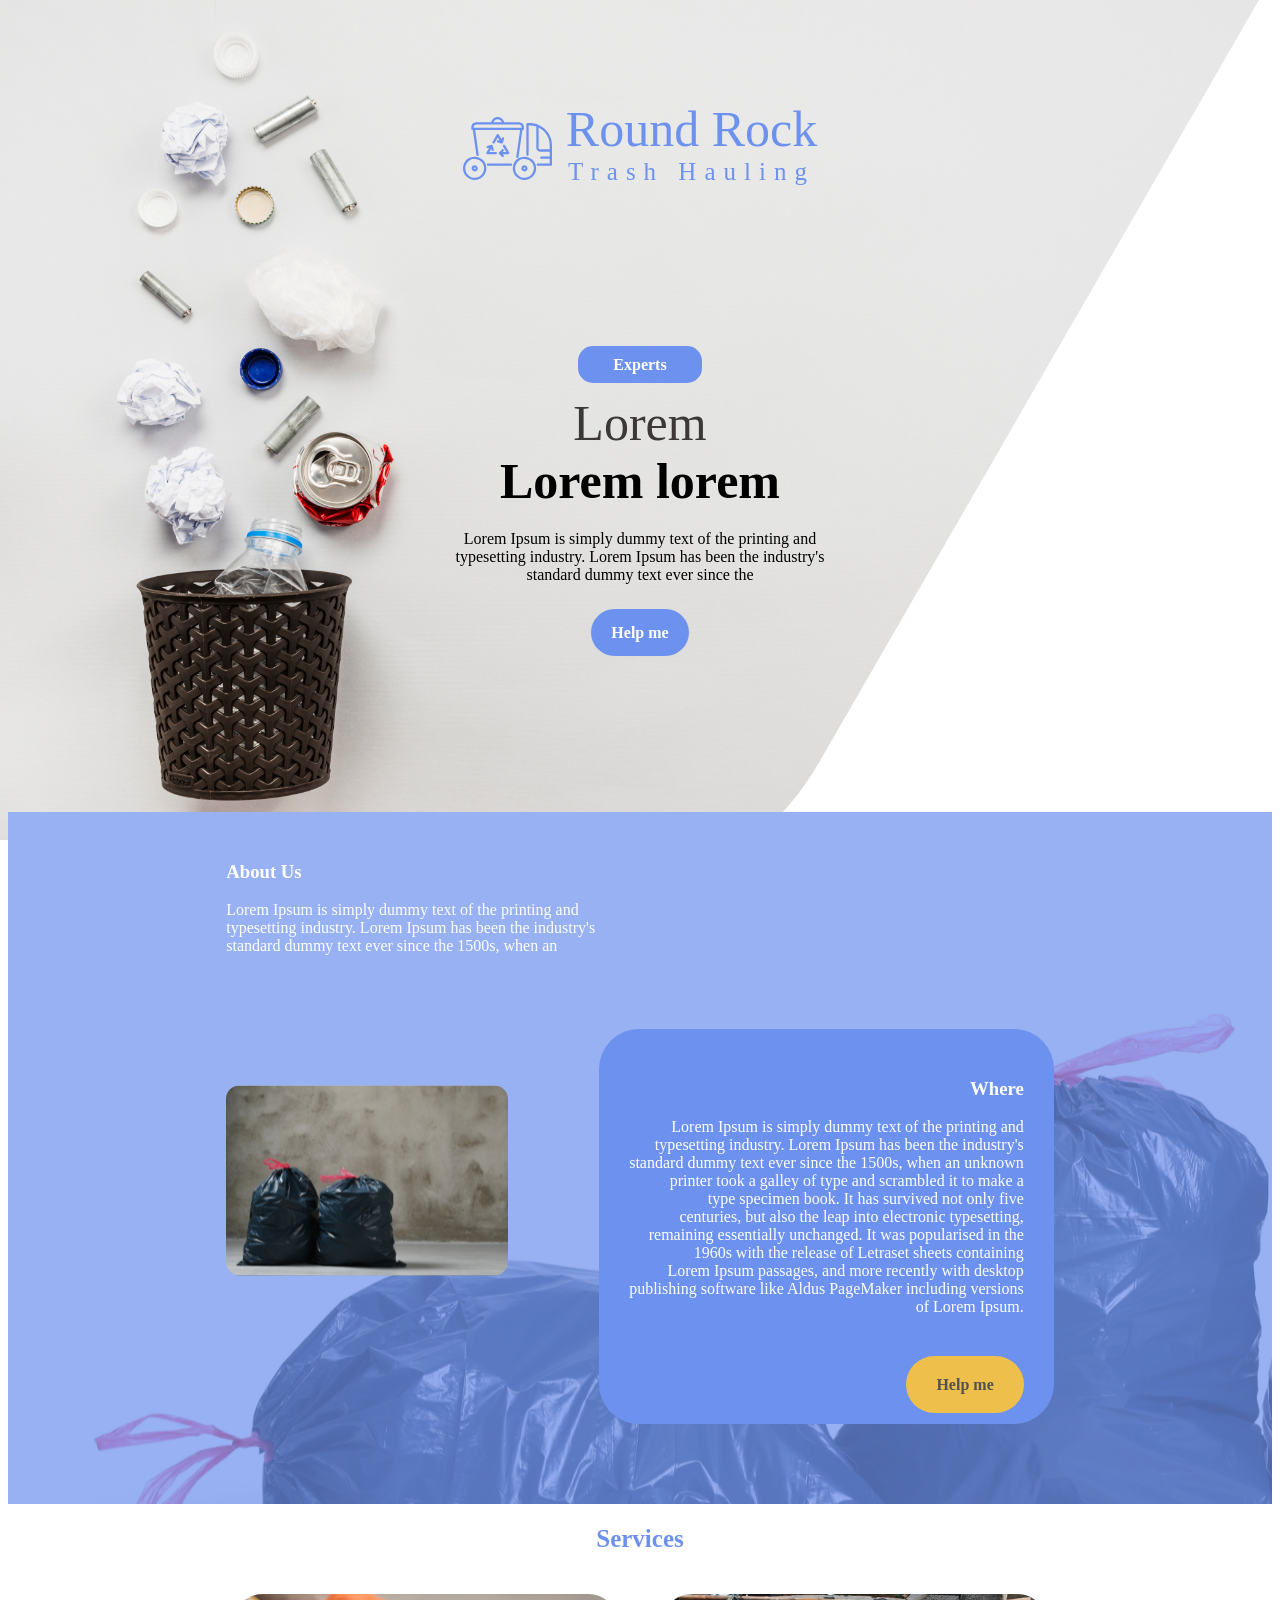
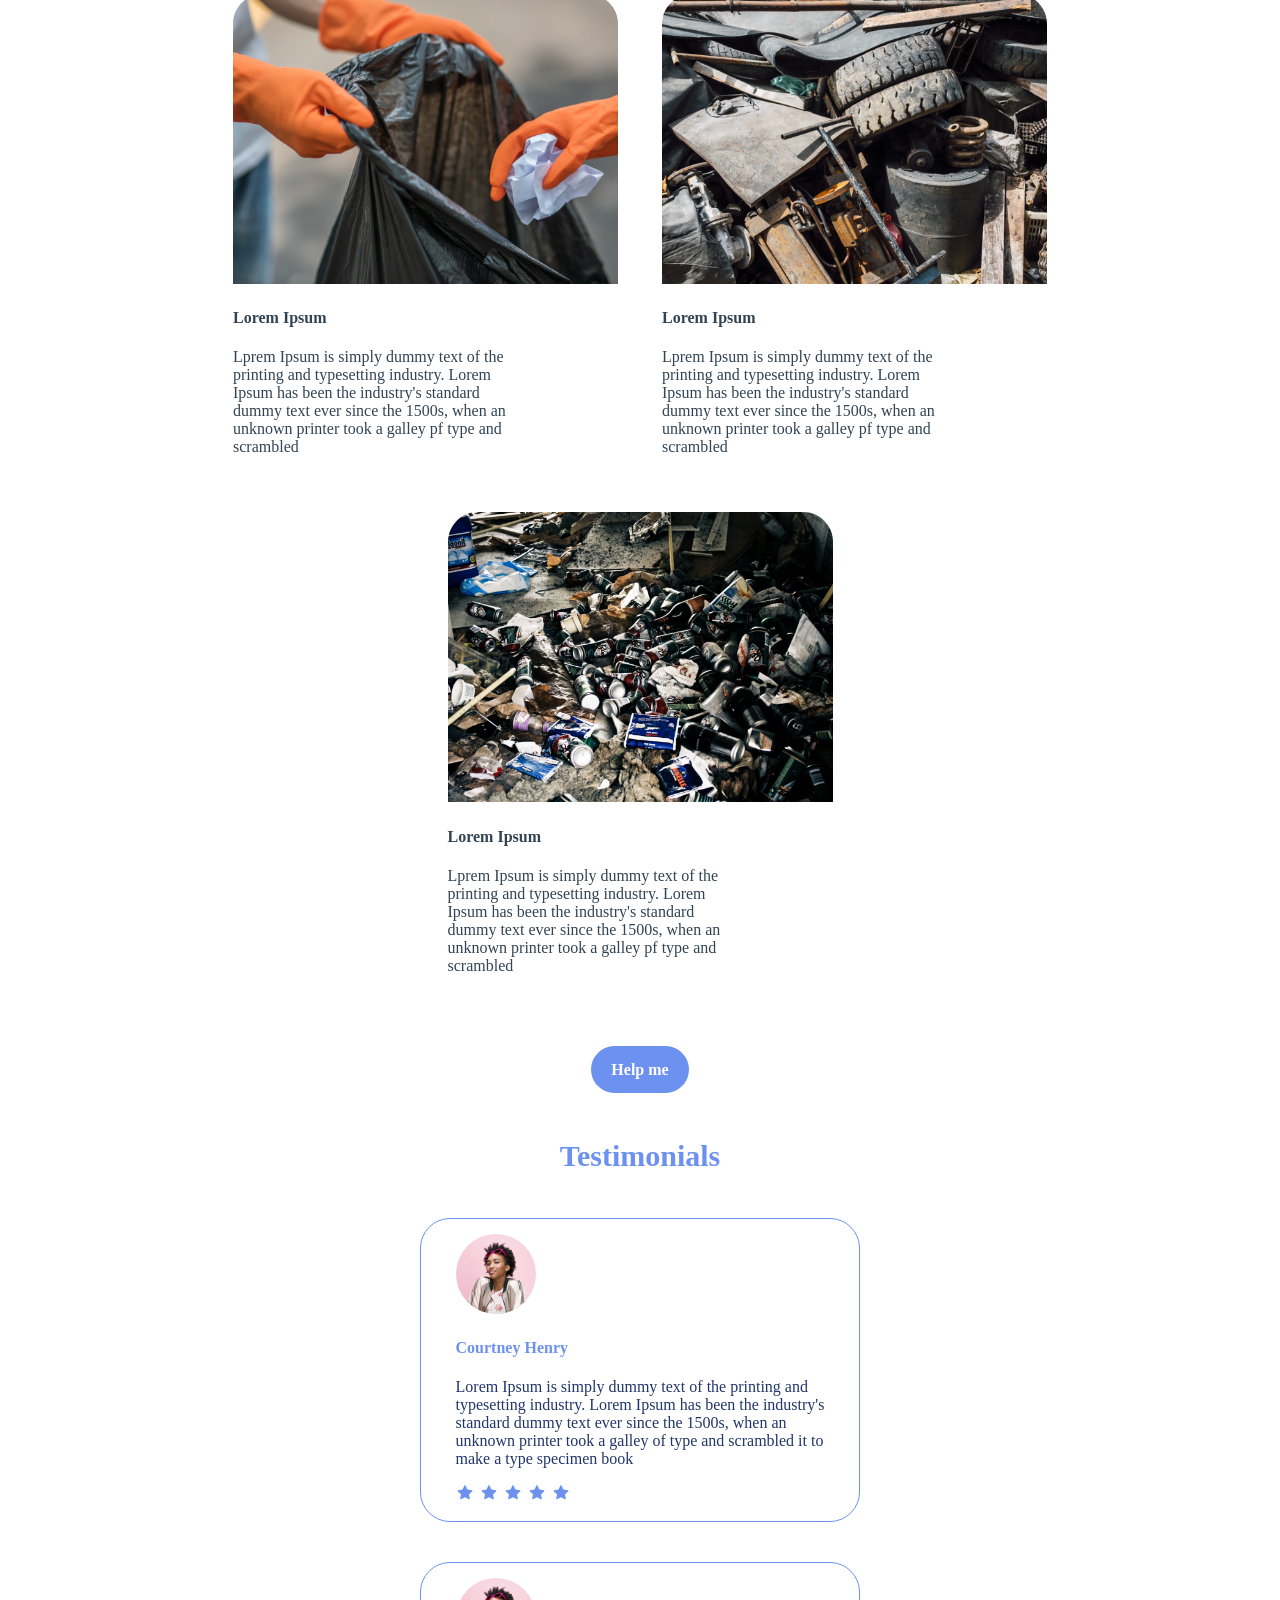
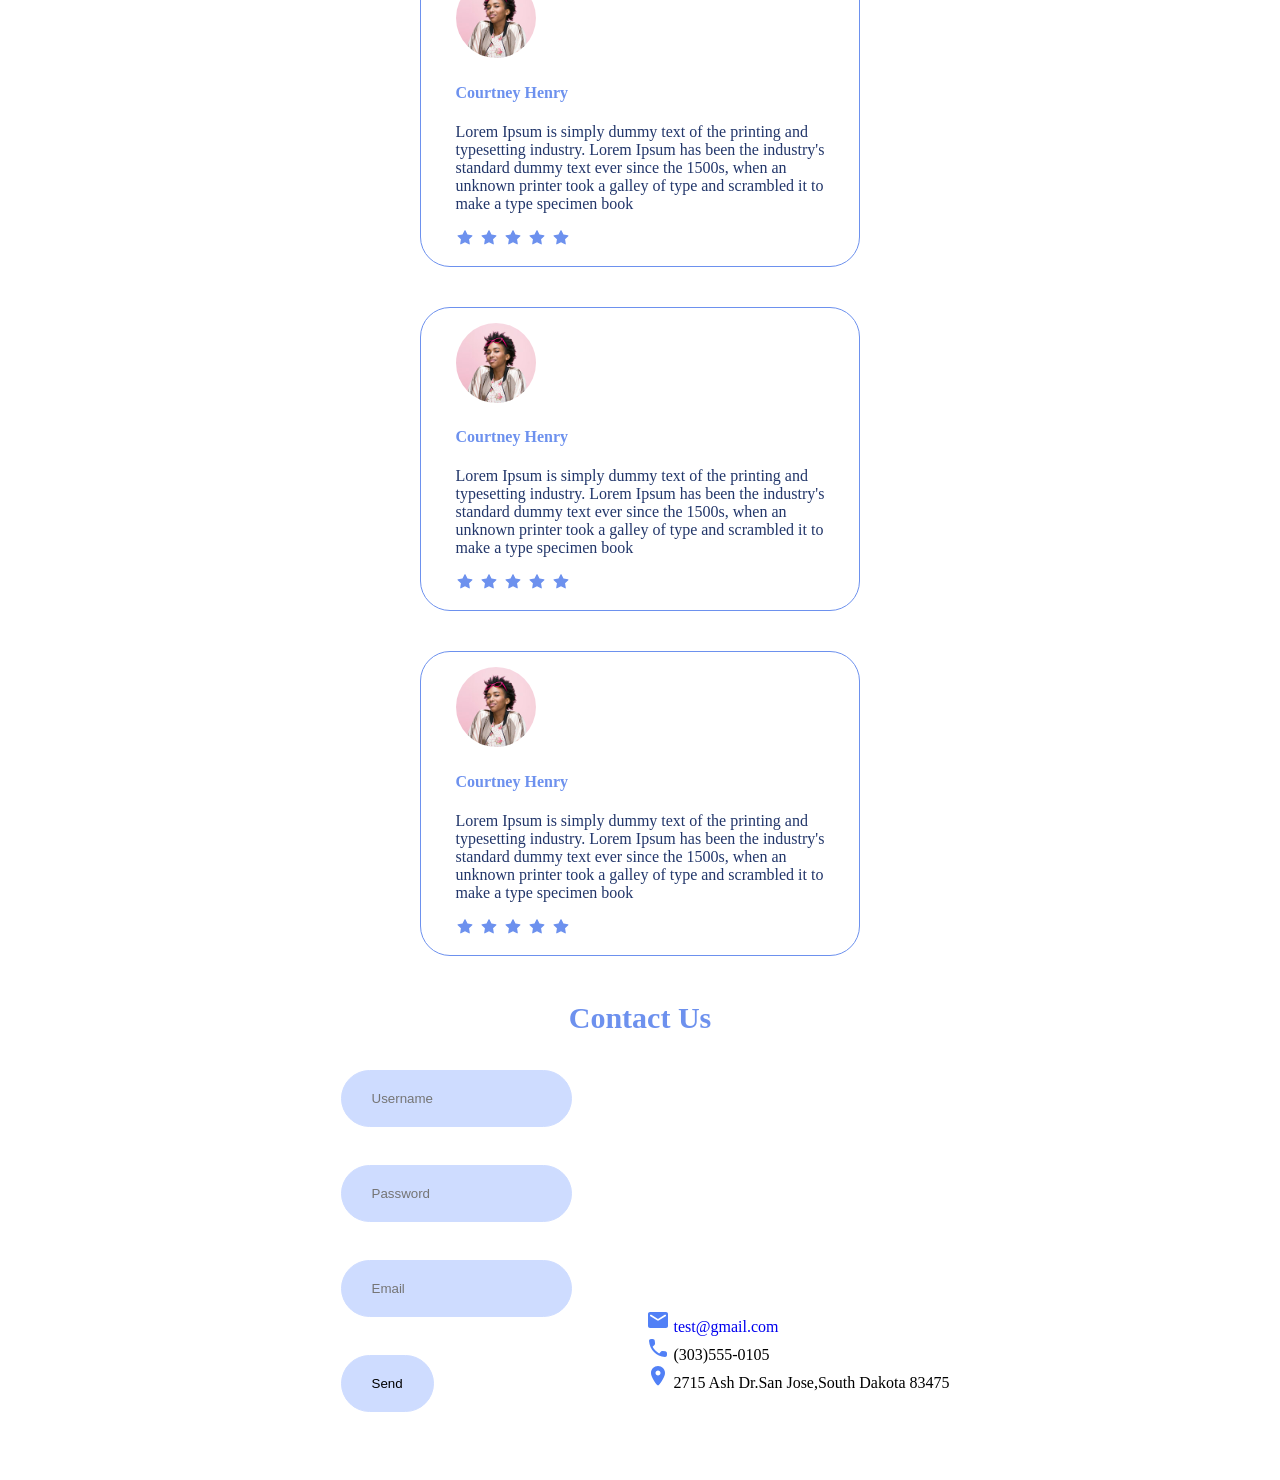
<file: Trash Hauling/pages/index.html>
<!DOCTYPE html>
<html lang="en">
<head>
	<meta charset="UTF-8">
	<title>trash hauling</title>
<link href="style.css" rel="stylesheet" type="text/css">
</head>
<body>
<!--	Header-->
	<header>
	   <div>
		 <div class="Toop">
		   <img src="../assets/image/trashhauling.svg" alt="Trashhauling"
				height:"449" width="89" loading="lazy">
			 <div class="title">
			   <span class="write">Round Rock</span>
				 <br>
				 <span class="line">Trash Hauling</span>
			 </div>
		 </div>
	   </div>
	</header>
<!--	Main-->
	<main>
	  <section class="section">
		<a href="#" class="link">Experts</a>
		<div class="up">
		  <h1>
          <span class="text">Lorem</span>
			  <br>
		  <span class="text-line">Lorem lorem</span>
		  </h1>
		  <p>
		       Lorem Ipsum is simply dummy text of the printing and<br />
            typesetting industry. Lorem Ipsum has been the industry's<br />
            standard dummy text ever since the
		  </p>
			<div class="Help">
			 <a href="#" class="help">Help me</a>
			</div>
		</div>
	  </section>
	</main>
<!--	About us-->
	<article class="mind">
	  <section class="auto">
		<div class="aboutus">
		  <h3>About Us</h3>
			<p>
			       Lorem Ipsum is simply dummy text of the printing and<br />
          typesetting industry. Lorem Ipsum has been the industry's<br />
          standard dummy text ever since the 1500s, when an
			</p>
			<img src="../assets/image/bags.svg" alt="Bags"
			 height="419"
			 width="282"
			 loading="lazy">
			
		</div>
		<div class="where">
		  <h3>Where</h3>
		  <p>
			         Lorem Ipsum is simply dummy text of the printing and<br />
          typesetting industry. Lorem Ipsum has been the industry's<br />
          standard dummy text ever since the 1500s, when an unknown<br />
          printer took a galley of type and scrambled it to make a<br />
          type specimen book. It has survived not only five<br />
          centuries, but also the leap into electronic typesetting,<br />
          remaining essentially unchanged. It was popularised in the<br />
          1960s with the release of Letraset sheets containing<br />
          Lorem Ipsum passages, and more recently with desktop<br />
          publishing software like Aldus PageMaker including versions<br />
          of Lorem Ipsum.
		  </p>
		  <div class="button">
			<a href="#" class="btn">Help me</a>
		  </div>
		 </div>
	  </section>
	</article>
<!--	Services-->
	<section class="services">
	<h2>Services</h2>
	<div class="images">
	  <div class="card">
		<img src="../assets/image/bag.svg" alt="bag"
			 height="290" width="385" loading="lazy">
		 <h4>Lorem Ipsum</h4>
		  <p>
		        Lprem Ipsum is simply dummy text of the<br />
                printing and typesetting industry. Lorem<br />
                Ipsum has been the industry's standard<br />
                dummy text ever since the 1500s, when an<br />
                unknown printer took a galley pf type and<br />
                scrambled
		  </p>
	  </div>	
	<div class="card">
		<img src="../assets/image/vehicle.svg" alt="vehicle" width="385" height="290" loading="lazy">
		<h4>Lorem Ipsum</h4>
		<p>
		      Lprem Ipsum is simply dummy text of the<br />
                printing and typesetting industry. Lorem<br />
                Ipsum has been the industry's standard<br />
                dummy text ever since the 1500s, when an<br />
                unknown printer took a galley pf type and<br />
                scrambled
		</p>
	</div>
	<div class="card">
		<img src="../assets/image/heap.svg" alt="heap" width="385" height="290" loading="lazy">
		<h4>Lorem Ipsum</h4>
		<p>
		      Lprem Ipsum is simply dummy text of the<br />
                printing and typesetting industry. Lorem<br />
                Ipsum has been the industry's standard<br />
                dummy text ever since the 1500s, when an<br />
                unknown printer took a galley pf type and<br />
                scrambled
		</p>
	</div>
		</div>
		<a href="#" class="help">Help me</a>
	</section>
<!--	Testimonials-->
	<section class="testimonials">
	  <h2>Testimonials</h2>
		<div class="commend">
		<img src="../assets/image/woman.svg" alt="woman" width="80" height="80" loading="lazy">
		<span>
			<h4>Courtney Henry</h4>
			<p>
			     Lorem Ipsum is simply dummy text of the printing and<br>
              typesetting industry. Lorem Ipsum has been the industry's<br>
              standard dummy text ever since the 1500s, when an<br>
              unknown printer took a galley of type and scrambled it to<br>
              make a type specimen book
			</p>
			<img src="../assets/image/stars.svg" alt="stars" width="114" height="18" loading="lazy">
		</span>
		</div>
		<br>
		<div class="commend">
		<img src="../assets/image/woman.svg" alt="woman" width="80" height="80" loading="lazy">
		<span>
		<h4>Courtney Henry</h4>	
		<p>
		     Lorem Ipsum is simply dummy text of the printing and<br>
              typesetting industry. Lorem Ipsum has been the industry's<br>
              standard dummy text ever since the 1500s, when an<br>
              unknown printer took a galley of type and scrambled it to<br>
              make a type specimen book	
		</p>
			<img src="../assets/image/stars.svg" alt="stars" width="114" height="18">
		</span>
		</div>
		<br>
		<div class="commend">
		<img src="../assets/image/woman.svg" alt="woman" width="80" height="80" loading="lazy">
		<span>
		<h4>Courtney Henry</h4>	
		<p>
		     Lorem Ipsum is simply dummy text of the printing and<br>
              typesetting industry. Lorem Ipsum has been the industry's<br>
              standard dummy text ever since the 1500s, when an<br>
              unknown printer took a galley of type and scrambled it to<br>
              make a type specimen book	
		</p>
			<img src="../assets/image/stars.svg" alt="stars" width="114" height="18">
		</span>
		</div>
		<br>
		<div class="commend">
		<img src="../assets/image/woman.svg" alt="woman" width="80" height="80" loading="lazy">
		<span>
		<h4>Courtney Henry</h4>	
		<p>
		     Lorem Ipsum is simply dummy text of the printing and<br>
              typesetting industry. Lorem Ipsum has been the industry's<br>
              standard dummy text ever since the 1500s, when an<br>
              unknown printer took a galley of type and scrambled it to<br>
              make a type specimen book	
		</p>
			<img src="../assets/image/stars.svg" alt="stars" width="114" height="18">
		</span>
		</div>
	</section>
<!--	Contact Us-->
	<section class="contact">
       <h2>Contact Us</h2>	
		<div class="form">
		   <form action="" method="post">
			<input type="text" name="User-name" placeholder="Username" required><br><br>
			<input type="password" name="password" placeholder="Password" required><br><br>
			 <input type="email" name="E-mail" placeholder="Email" required><br><br>
			   <input type="submit" name="submit" value="Send">
		   </form>
		</div>
		<div class="value">
	      <img src="../assets/image/envelope.svg" alt="email" width="24" height="24" loading="lazy">
		  <span>
			<a href="mailto:test@gmail.com">test@gmail.com</a>
		  </span>
			<br>
			<img src="../assets/image/phone.svg" alt="phone" width="24" height="24" loading="lazy">
			<span>(303)555-0105</span>
			<br>
			<img src="../assets/image/location.svg" alt="location" width="24" height="24" loading="lazy">
			<span>2715 Ash Dr.San Jose,South Dakota 83475</span>
		</div>
	</section>
</body>
</html>
</file>
<file: Trash Hauling/pages/style.css>
@charset "utf-8";

body{
	background-color: white;
	text-align: center;
	background-image: url("../assets/image/background.svg");
	background-repeat: no-repeat;
}
header span{
	color: #6d91ee;
}
.Toop{
	margin-top: 100px;
}
.write{
	font-size: 50px;
}
.line{
	font-size: 25px;
	letter-spacing: 8px;
}
.title{
	display: inline-block;
	margin-left: 10px;
}
.section{
	margin-top: 170px;
	margin-bottom: 170px;
}
a{
	text-decoration: none;
}
a:hover{
	text-decoration: underline;
}
.link{
	color: white;
	background-color: #6d91ee;
	padding: 10px 35px;
	border-radius: 15px;
	font-weight: bold;
}
.text{
	font-size: 50px;
	font-weight: lighter;
	color: rgb(60,56,55);
}
.text-line{
	font-size: 50px;
	font-weight: bold;
	margin-top: 20px;
	color: black;
}
.help{
	color: white;
	background-color: #6d91ee;
	font-weight: bold;
	padding: 15px 20px;
	border-radius: 30px;
}
.Help{
	margin-top: 40px;
}
.mind{
	background-image: url("../assets/image/rubbish.svg");
	background-repeat: no-repeat;
}
.auto{
	padding-top: 30px;
	padding-bottom: 80px;
}
.aboutus{
	display: inline-block;
	text-align: left;
	color: white;
}
.where{
	display: inline-block;
	text-align: right;
	color: white;
	background-color: #6d91ee;
	padding: 30px;
	border-radius: 40px;
}
.where h2{
	font-size: 70px;
}
.button{
	margin-top: 60px;
}
.btn{
	background-color: #eec04b;
	color: #515151;
	padding: 20px 30px;
	border-radius: 40px;
	font-weight: bolder;
}
.services h2{
	color:#6d91ee;
	font-size: 25px;
}
.services h4{
	color: #324453;
}
.services p{
	color: #324453;
}
.services{
	margin-bottom: 60px;
}
.card{
	display: inline-block;
	text-align: left;
	margin: 20px;
}
.images{
	margin-bottom: 50px;
}
.testimonials h2{
	color: #6d91ee;
	font-size: 30px;
}
.commend h4{
	color: #6d91ee;
}
.commend p{
	color: #22366a;
}
.commend{
	display: inline-block;
	text-align: left;
	border: 1px solid #6d91ee;
	padding: 15px 35px;
	margin: 20px;
	border-radius: 30px;
}
.contact h2{
	color: #6d91ee;
	font-size: 30px;
}
.contact{
	padding-bottom: 50px;
}
input{
	background-color: #cedcff;
	padding: 20px 30px;
	border: 1px solid #cedcff;
	border-radius: 40px;
	margin: 10px;
	cursor: pointer;
}
.form{
	display: inline-block;
	text-align: left;
	margin-right: 60px;
}
.value{
	display: inline-block;
	text-align: left;
}
</file>
